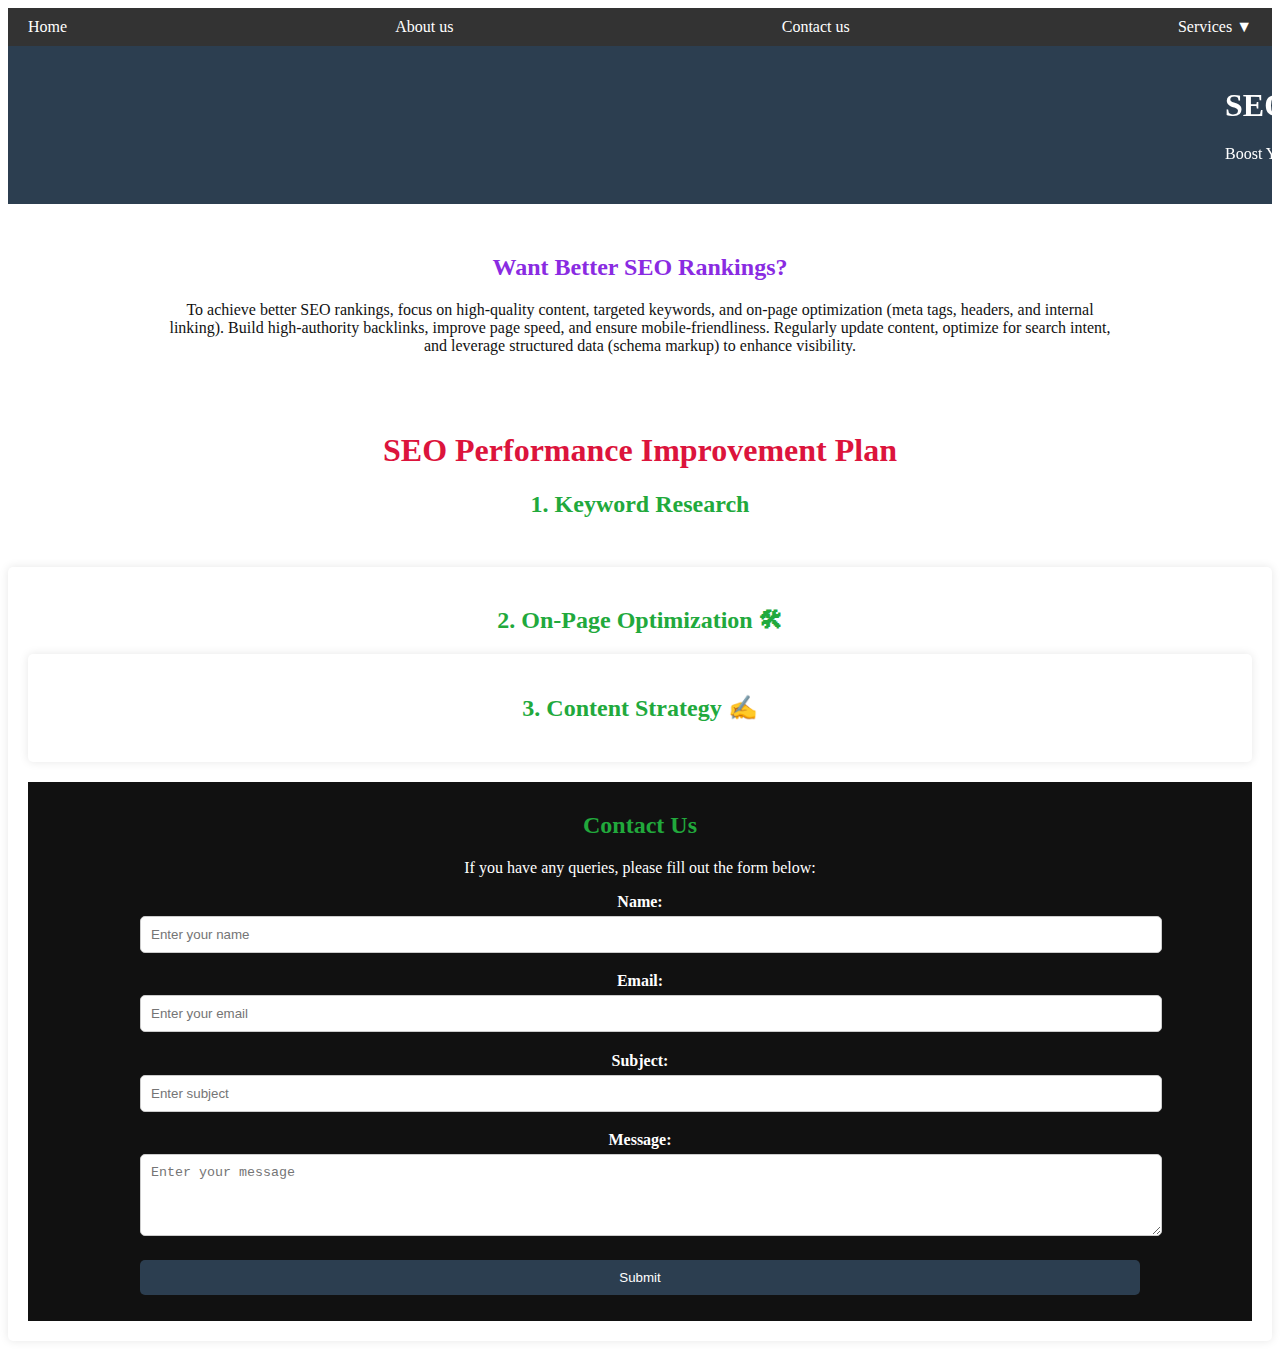
<file: index.html>
<!DOCTYPE html>
<html lang="en">
    <head>
        <title>Improving SEO Performace</title>
        <link rel="stylesheet" href="index.css">
    </head>
    <body>
        <ul class="hometab">
            <li><a class="active" href="#home">Home</a></li>
            <li><a  href="https://digitalignite.org/">About us</a></li>
            <li><a href="contact.html">Contact us</a></li>
            <li><a href="services.html">Services ▼</a>
        </ul>
        <header>
           <marquee><h1>SEO Performance Improvement Plan</h1>
            <p>Boost Your Website’s Ranking with Effective Strategies</p></marquee> 
        </header>
        <div class="container">
            <div class="hero">
                <h2 style="color:blueviolet">Want Better SEO Rankings?</h2>
                <p>To achieve better SEO rankings, focus on high-quality content, targeted keywords, and on-page optimization (meta tags, headers, and internal linking). Build high-authority backlinks, improve page speed, and ensure mobile-friendliness. Regularly update content, optimize for search intent, and leverage structured data (schema markup) to enhance visibility. </p>
            </div>
        </div>
            <div class="container">
                <h1 style="color:crimson">SEO Performance Improvement Plan</h1>
                <h2 onclick="toggleSection(this)">1. Keyword Research</h2>
                <div class="section content">
                    <ul type="none">
                        <p><li><strong>Local SEO strategies for small businesses</strong><br> - Targets local businesses looking for better visibility.</li></p>
                        <p><li><strong>Content marketing trends 2025</strong><br> - Focuses on upcoming trends to keep businesses updated.</li></p>
                        <p><li><strong>Affordable digital marketing services</strong> <br>- Attracts businesses looking for cost-effective solutions.</li></p>
                        <p><li><strong>Benefits of influencer marketing for brands</strong> <br>- Explains how brands can leverage influencers.</li></p>
                        <p><li><strong>Effective social media advertising techniques</strong> <br>- Helps businesses improve their advertising strategies.</li></p>
                    </ul>
                </div>
            </div>
            <div class="section">
                <h2 onclick="toggleSection(this)">2. On-Page Optimization 🛠</h2>
                <div class="content">
                    <h3>Meta Title & Description</h3>
                    <p class="meta"><strong>Meta Title:</strong> Affordable Digital Marketing Services | Boost Your Business Online</p>
                    <p class="meta"><strong>Meta Description:</strong> Discover affordable digital marketing services designed for small businesses.</p>
        
                    <h3>Suggested Headings for Blog Post</h3>
                    <ul type="none">
                        <li> Top Local SEO Strategies Every Small Business Should Implement</li>
                        <li> Understanding the Importance of Local SEO</li>
                        <li> Optimizing Your Google My Business Profile</li>
                        <li> How to Claim and Verify Your Listing</li>
                        <li>Tips for Maintaining Accurate NAP (Name, Address, Phone Number) Information</li>
                    </ul>
                </div>
            <div class="section">
                <h2 onclick="toggleSection(this)">3. Content Strategy ✍️</h2>
                <div class="content">
                    <h3>Month 1: Foundation & Research</h3>
SEO Audit:
Conduct a thorough technical SEO audit to identify and address any issues like broken links, slow page speed, or poor mobile optimization.<br>
<h4>Keyword Research:</h4>
Identify relevant keywords and phrases your target audience is using to search for your products or services.<br> 
<h4>Competitive Analysis:</h4>
Analyze your competitors' SEO strategies and identify areas where you can outperform them.<br> 
<h4>On-Page Optimization:</h4>
Optimize your website's content, meta descriptions, and other on-page elements for the identified keywords.<br>
<h4>Content Strategy:</h4>
Develop a content calendar and plan for creating high-quality, engaging content that addresses your target audience's needs.<br>
<h3>Month 2: Content Creation & Optimization</h3>
<h4>Content Creation:</h4>
Start creating and publishing content based on your content calendar, ensuring it's optimized for SEO and user experience.<br>
<h4>On-Page Optimization:</h4>
Continue optimizing your website's content and pages for the target keywords, focusing on readability and user experience.<br>
<h4>Backlink Building:</h4>
Start building a strong backlink profile by focusing on acquiring high-quality backlinks from reputable sources.<br> 
<h4>Technical SEO:</h4>
Implement any necessary technical SEO fixes identified in the audit, such as improving website speed and mobile-friendliness.<br> 
<h3>Month 3: Analysis & Refinement</h3>
<p>Performance Analysis: Track your website's performance using analytics tools to identify what's working and what's not.<br> 
<h4>Keyword Ranking:</h4> Monitor your keyword rankings and adjust your strategy accordingly.<br>
<h4>Content Optimization:</h4> Refine your content based on performance data and user feedback.<br> 
<h4>Backlink Monitoring:</h4> Track your backlink profile and identify any issues or opportunities.<br> 
<h4>Future Strategy:</h4>Develop a long-term SEO strategy based on the insights gained during the first three months.</p>
                </div>
            </div>
    <footer>
        
    <div class="contact">
        <h2>Contact Us</h2>
        <p>If you have any queries, please fill out the form below:</p>
        <form id="queryForm">
            <label for="name">Name:</label>
            <input type="text" id="name" placeholder="Enter your name">
            <p class="error" id="nameError"></p>

            <label for="email">Email:</label>
            <input type="email" id="email" placeholder="Enter your email">
            <p class="error" id="emailError"></p>

            <label for="subject">Subject:</label>
            <input type="text" id="subject" placeholder="Enter subject">
            <p class="error" id="subjectError"></p>

            <label for="message">Message:</label>
            <textarea id="message" rows="4" placeholder="Enter your message"></textarea>
            <p class="error" id="messageError"></p>

            <button type="button" onclick="validateForm()">Submit</button>
            <p class="success" id="successMessage"></p>
        </form>
    </div>
    </footer>
            <script>
                function toggleSection(element) {
                    let content = element.nextElementSibling;
                    content.style.display = content.style.display === "block" ? "none" : "block";
                }
                function validateForm() {
            let name = document.getElementById("name").value.trim();
            let email = document.getElementById("email").value.trim();
            let subject = document.getElementById("subject").value.trim();
            let message = document.getElementById("message").value.trim();
            
            let isValid = true;

            document.getElementById("nameError").innerText = name ? "" : "Name is required.";
            document.getElementById("emailError").innerText = email.includes("@") ? "" : "Valid email is required.";
            document.getElementById("subjectError").innerText = subject ? "" : "Subject is required.";
            document.getElementById("messageError").innerText = message ? "" : "Message cannot be empty.";

            if (!name || !email.includes("@") || !subject || !message) {
                isValid = false;
            }

            if (isValid) {
                document.getElementById("successMessage").innerText = "Your query has been submitted successfully!";
                document.getElementById("queryForm").reset();
            }
        }
        function toggleMenu() {
            let menu = document.getElementById("navMenu");
            menu.style.display = menu.style.display === "flex" ? "none" : "flex";
        }
            </script>
    
    
    </body>
</html>
</file>
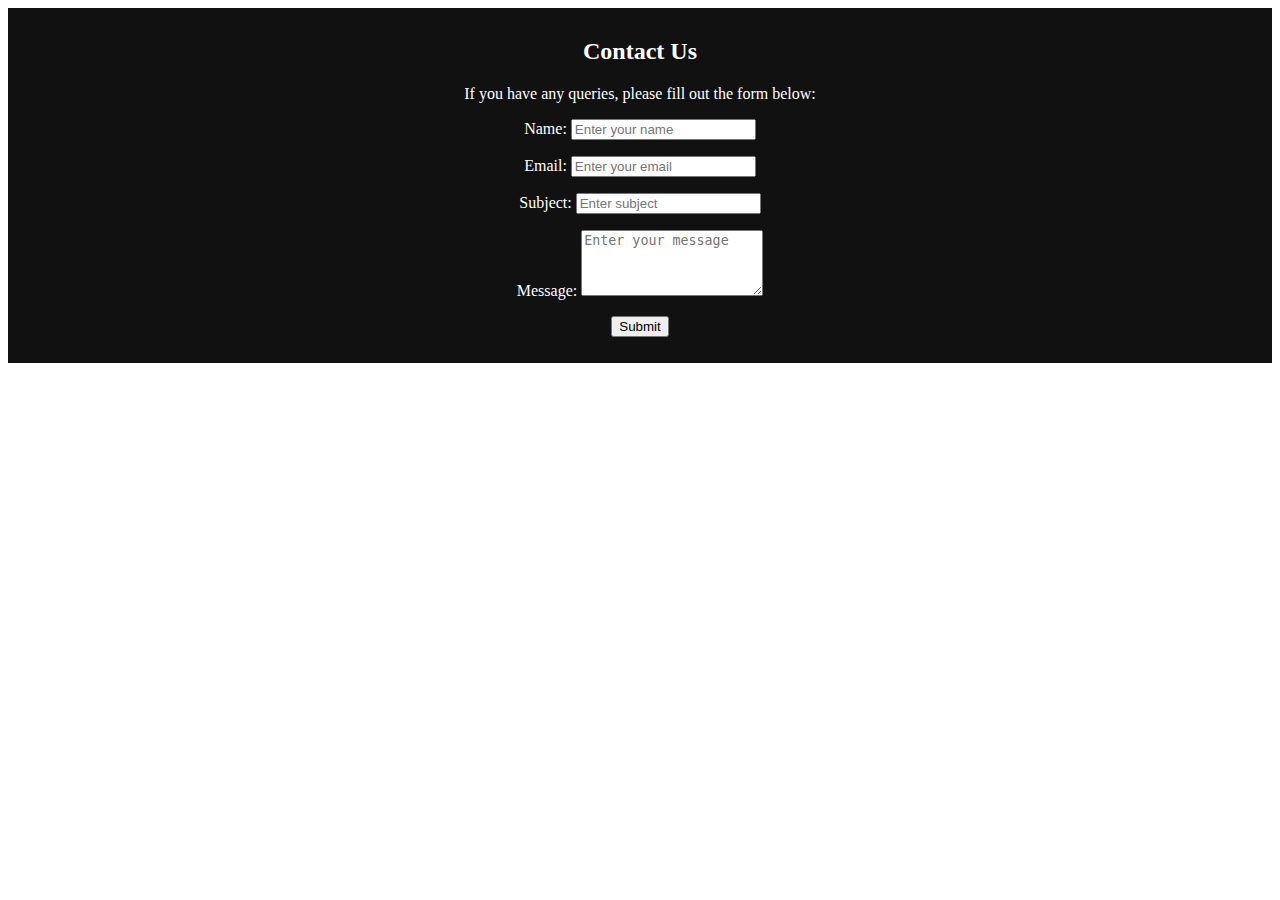
<file: contact.html>
<html>
    <head>
        <title></title>
        <style>
            footer {
    background-color: #111;
    color: white;

}
.contact {
        max-width: 1000px;
        margin: auto;
        padding: 10px;
        text-align: center;
}
        </style>
    </head>
    <body>
        <footer>
        
            <div class="contact">
                <h2>Contact Us</h2>
                <p>If you have any queries, please fill out the form below:</p>
                <form id="queryForm">
                    <label for="name">Name:</label>
                    <input type="text" id="name" placeholder="Enter your name">
                    <p class="error" id="nameError"></p>
        
                    <label for="email">Email:</label>
                    <input type="email" id="email" placeholder="Enter your email">
                    <p class="error" id="emailError"></p>
        
                    <label for="subject">Subject:</label>
                    <input type="text" id="subject" placeholder="Enter subject">
                    <p class="error" id="subjectError"></p>
        
                    <label for="message">Message:</label>
                    <textarea id="message" rows="4" placeholder="Enter your message"></textarea>
                    <p class="error" id="messageError"></p>
        
                    <button type="button" onclick="validateForm()">Submit</button>
                    <p class="success" id="successMessage"></p>
                </form>
            </div>
            </footer>
                    <script>
                        function toggleSection(element) {
                            let content = element.nextElementSibling;
                            content.style.display = content.style.display === "block" ? "none" : "block";
                        }
                        function validateForm() {
                    let name = document.getElementById("name").value.trim();
                    let email = document.getElementById("email").value.trim();
                    let subject = document.getElementById("subject").value.trim();
                    let message = document.getElementById("message").value.trim();
                    
                    let isValid = true;
        
                    document.getElementById("nameError").innerText = name ? "" : "Name is required.";
                    document.getElementById("emailError").innerText = email.includes("@") ? "" : "Valid email is required.";
                    document.getElementById("subjectError").innerText = subject ? "" : "Subject is required.";
                    document.getElementById("messageError").innerText = message ? "" : "Message cannot be empty.";
        
                    if (!name || !email.includes("@") || !subject || !message) {
                        isValid = false;
                    }
        
                    if (isValid) {
                        document.getElementById("successMessage").innerText = "Your query has been submitted successfully!";
                        document.getElementById("queryForm").reset();
                    }
                }
                function toggleMenu() {
                    let menu = document.getElementById("navMenu");
                    menu.style.display = menu.style.display === "flex" ? "none" : "flex";
                }
                    </script>
            
    </body>
</html>
</file>
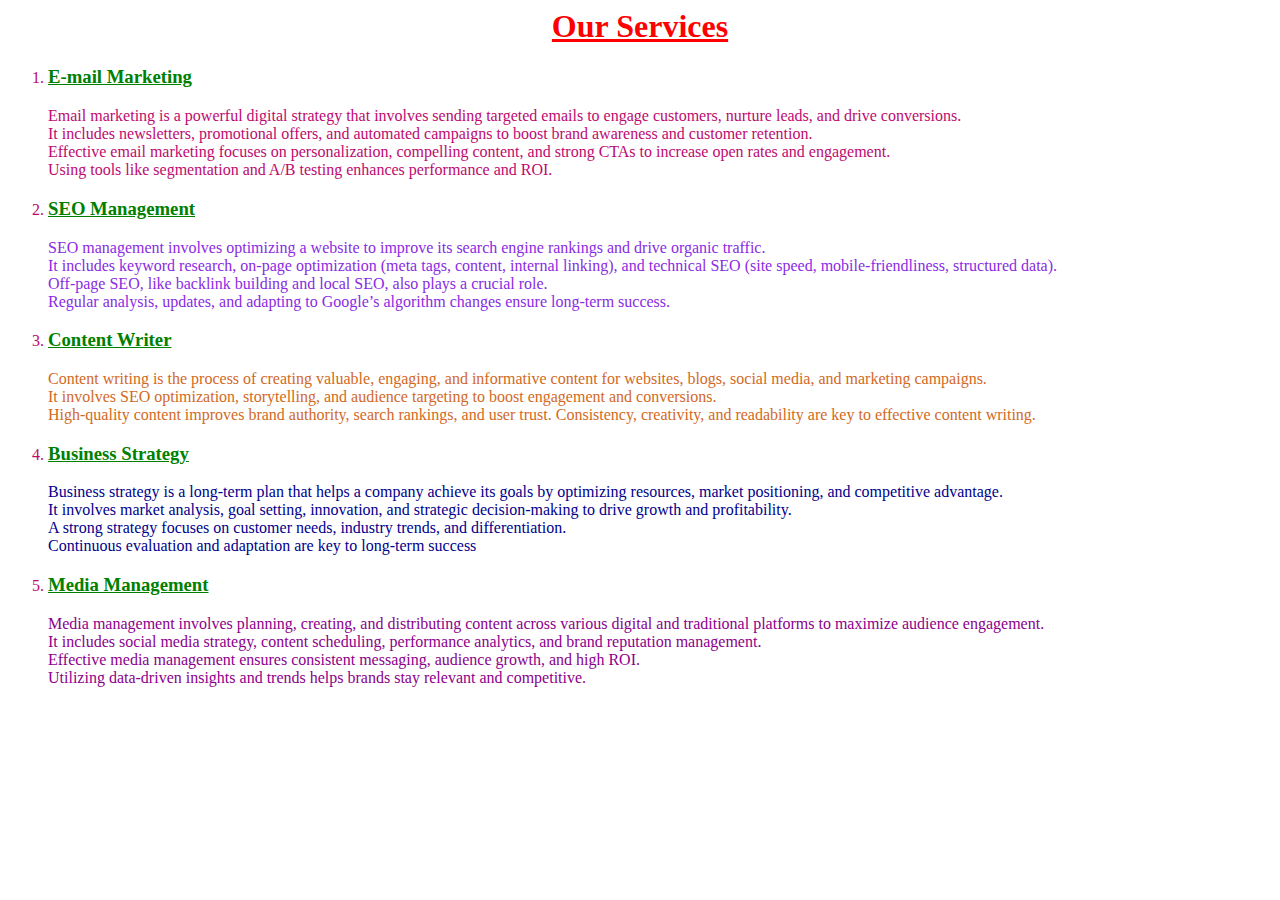
<file: services.html>
<html>
    <head>
        <title></title>
        <style>
            h3 {
                color: green;
            }
            li {
                color: rgb(189, 9, 111);
            }
        </style>
    </head>
    <body>
        <h1 style="color:red; text-align: center"><u>Our Services</u></h1>
        <ol>
            <bold><li><h3><u>E-mail Marketing</u></h3>
                <p>Email marketing is a powerful digital strategy that involves sending targeted emails to engage customers, nurture leads, and drive conversions.<br> It includes newsletters, promotional offers, and automated campaigns to boost brand awareness and customer retention.<br> Effective email marketing focuses on personalization, compelling content, and strong CTAs to increase open rates and engagement.<br> Using tools like segmentation and A/B testing enhances performance and ROI.</p>
            </li>
            <li><h3><u>SEO Management</u></h3>
                <p style="color: blueviolet;">SEO management involves optimizing a website to improve its search engine rankings and drive organic traffic.<br>It includes keyword research, on-page optimization (meta tags, content, internal linking), and technical SEO (site speed, mobile-friendliness, structured data).<br>Off-page SEO, like backlink building and local SEO, also plays a crucial role.<br> Regular analysis, updates, and adapting to Google’s algorithm changes ensure long-term success. </p>
            </li>
            <li><h3><u>Content Writer</u></h3>
                <p style="color: chocolate;">Content writing is the process of creating valuable, engaging, and informative content for websites, blogs, social media, and marketing campaigns.<br> It involves SEO optimization, storytelling, and audience targeting to boost engagement and conversions.<br>High-quality content improves brand authority, search rankings, and user trust. Consistency, creativity, and readability are key to effective content writing.</p>
            </li>
            <li><h3><u>Business Strategy</u></h3>
                <p style="color: darkblue;">Business strategy is a long-term plan that helps a company achieve its goals by optimizing resources, market positioning, and competitive advantage.<br> It involves market analysis, goal setting, innovation, and strategic decision-making to drive growth and profitability. <br>A strong strategy focuses on customer needs, industry trends, and differentiation.<br> Continuous evaluation and adaptation are key to long-term success</p>
            </li>
            <li><h3><u>Media Management</u></h3>
                <p style="color: darkmagenta;">Media management involves planning, creating, and distributing content across various digital and traditional platforms to maximize audience engagement. <br>It includes social media strategy, content scheduling, performance analytics, and brand reputation management.<br>Effective media management ensures consistent messaging, audience growth, and high ROI.<br> Utilizing data-driven insights and trends helps brands stay relevant and competitive.</p>
            </li></bold>
        </ol>
    </body>
</html>
</file>
<file: index.css>
.hometab{
    justify-content: space-between;
    display: flex;
    list-style-type: none;
    margin: 0;
    padding:0;
    overflow: hidden;
    background-color: #333;
    
}
.hometab li{
    margin-right: 20px;
    float:left;
}
.hometab li:last-child{
    margin-right: 0;
}
.hometab li a {
    display: flex;
    color: white;
    text-align:unset;
    padding: 10px 20px;
    text-decoration: none;
}
li a:hover {
    background-color: #111;
}
header {
    background: #2c3e50;
    color: white;
    text-align: center;
    padding: 20px 0;
}
.container {
    max-width: 1000px;
    margin: auto;
    padding: 10px;
    text-align: center;
}
.hero {
    text-align: center;
    padding: 20px 20px;
    color: #111;
    border-radius: 5px;
}
.btn {
    display: inline-block;
    padding: 10px 20px;
    margin-top: 15px;
    background: #e74c3c;
    color: white;
    text-decoration: none;
    border-radius: 5px;
    transition: 0.3s;
}
.btn:hover {
    background: #c0392b;
}
.section {
    margin: 20px 0;
    padding: 20px;
    background: white;
    border-radius: 5px;
    box-shadow: 0px 0px 10px rgba(0, 0, 0, 0.1);
    text-align: center;
}
h2 {
    cursor: pointer;
    color: #21a93c;
}
.content {
    display: none;
    margin-top: 10px;
}
button {
    width: 100%;
    padding: 10px;
    background: #2c3e50;
    color: white;
    border: none;
    cursor: pointer;
    border-radius: 5px;
}
button:hover {
    background: #34495e;
}
label {
    font-weight: bold;
    display: block;
    margin-top: 10px;
}
input, textarea {
    width: 100%;
    padding: 10px;
    margin: 5px 0;
    border: 1px solid #ccc;
    border-radius: 5px;
}
.error {
    color: red;
    font-size: 0.9em;
}
.success {
    color: green;
    text-align: center;
    font-size: 1em;
    margin-top: 10px;
}
footer {
    background-color: #111;
    color: white;

}
.contact {
        max-width: 1000px;
        margin: auto;
        padding: 10px;
        text-align: center;
}
</file>
